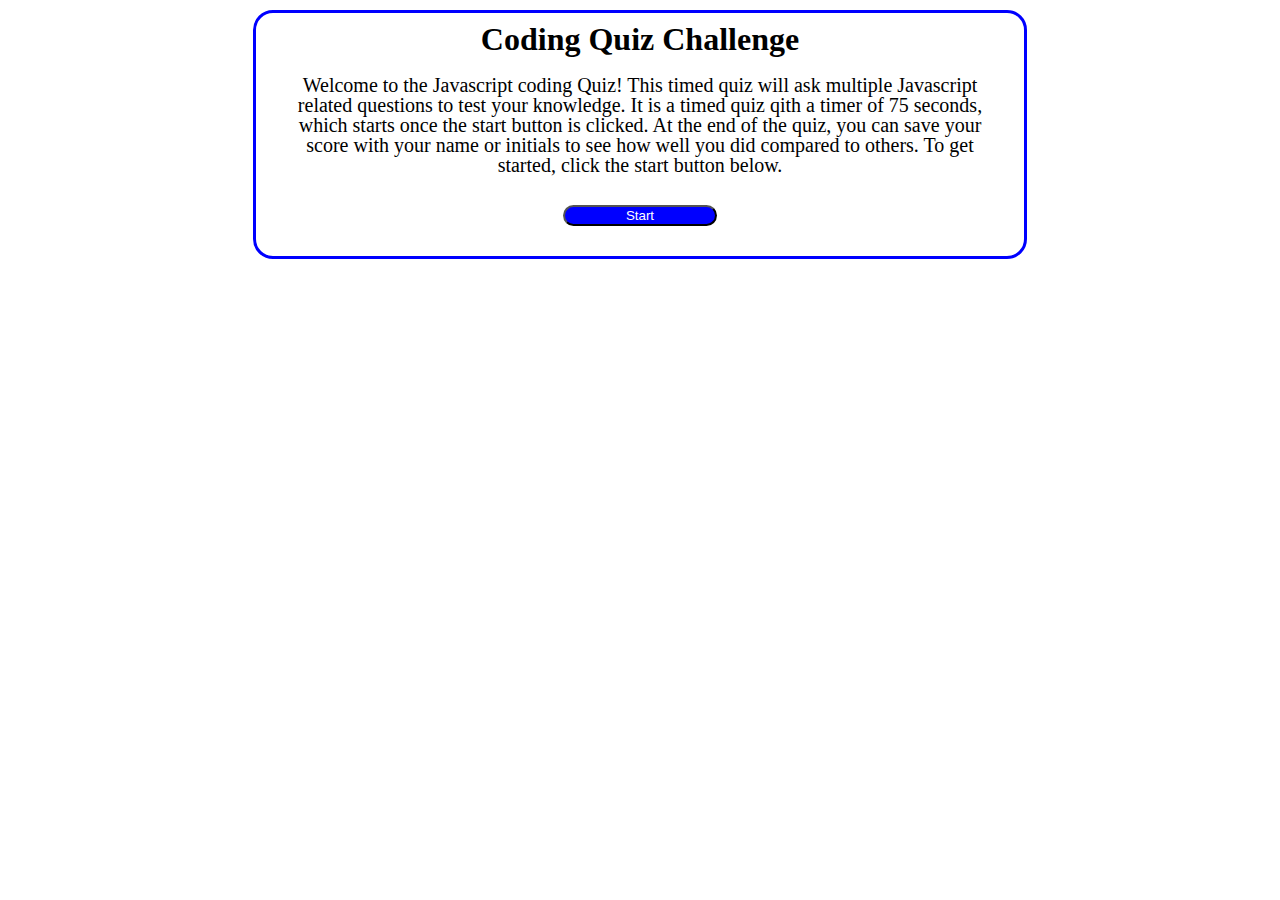
<file: index.html>
<!DOCTYPE html>
<html>
  <head>
    <title>JavaScript Quiz</title>
    <meta charset="UTF-8" />
    <meta name="viewport" content="width-device-width, initial-scale=1" />
    <link rel="stylesheet" href="./assets/css/reset.css" />
    <link rel="stylesheet" href="./assets/css/style.css" />
  </head>

  <body>
    <div id="container">
      <h1>Coding Quiz Challenge</h1>
      <h2>
        Welcome to the Javascript coding Quiz! This timed quiz will ask multiple
        Javascript related questions to test your knowledge. It is a timed quiz
        qith a timer of 75 seconds, which starts once the start button is
        clicked. At the end of the quiz, you can save your score with your name
        or initials to see how well you did compared to others. To get started,
        click the start button below.
      </h2>
      <span id="timer"></span>
      <button id="start-button">Start</button>
      <ul>
        <li><button id="a1Button" class="hidden"></button></li>
        <li><button id="a2Button" class="hidden"></button></li>
        <li><button id="a3Button" class="hidden"></button></li>
        <li><button id="a4Button" class="hidden"></button></li>
      </ul>
      <input id="name" type="text" class="hidden" />
      <button id="submitBtn" class="hidden">Submit</button>
    </div>
    <script src="./assets/js/script.js"></script>
  </body>
</html>
</file>
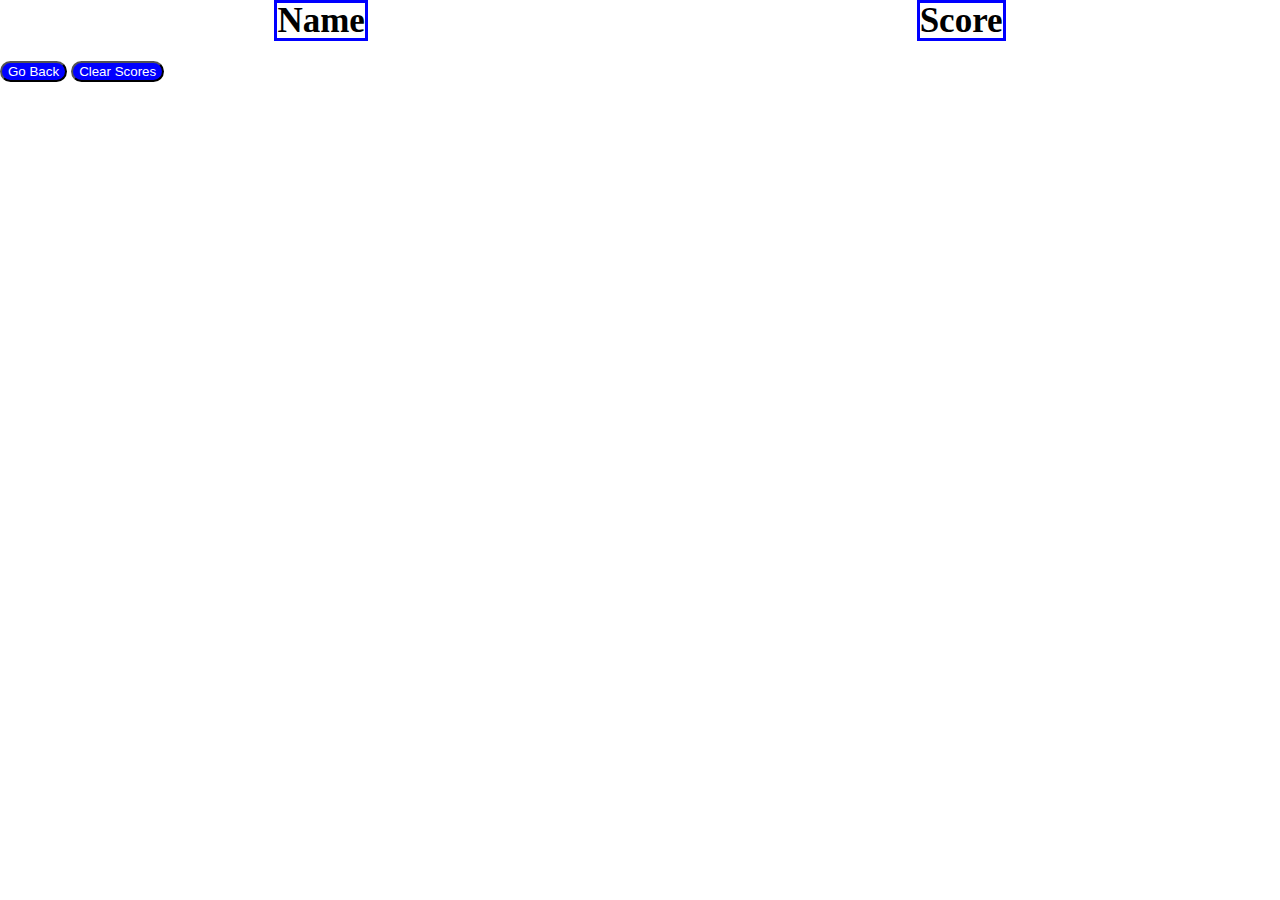
<file: index2.html>
<!DOCTYPE html>
<html>
  <head>
    <title>JavaScript Quiz</title>
    <meta charset="UTF-8" />
    <meta name="viewport" content="width-device-width, initial-scale=1" />
    <link rel="stylesheet" href="./assets/css/reset.css" />
    <link rel="stylesheet" href="./assets/css/style2.css" />
  </head>

  <body>
    <!-- <div id="scoreContainer"> -->
      <div id="headers">
        <h1>Name</h1>
        <h1>Score</h1>
      </div>
      <div id="scores">
        <ul id="list"></ul>
      </div>
      <button id="goBackBtn">Go Back</button>
      <button id="clearBtn">Clear Scores</button>
    <!-- </div> -->
    <script src="./assets/js/script2.js"></script>
  </body>
</html>
</file>
<file: assets/css/style.css>
* {
  font-family: "Lucida Sans", "Lucida Sans Regular", "Lucida Grande",
    "Lucida Sans Unicode", Geneva, Verdana, sans-serif;
}

#container {
  display: flex;
  flex-direction: column;
  flex: 1 1 80;
  position: relative;
  border: 3px solid blue;
  width: 60%;
  margin: 10px auto;
  border-radius: 20px;
  justify-content: center;
}

h1 {
  font-size: 200%;
  text-align: center;
  font-weight: bold;
  padding: 10px;
}

h2 {
  font-size: 125%;
  text-align: center;
  margin: 10px 30px;
}

#timer {
  position: fixed;
  right: 0px;
  top: 0px;
  font-size: 150%;
  font-weight: bold;
}

#start-button {
  width: 20%;
  margin: 20px auto;
  border-radius: 20px;
  background-color: blue;
  color: white;
}

ul {
  margin: 5px auto;
  text-align: center;
}

li button {
  margin: 5px;
  align-items: center;
  border-radius: 20px;
  background-color: blue;
  color: white;
}

#name {
  width: 30%;
  margin: 20px auto;
}

#submitBtn {
  width: 20%;
  margin: 20px auto;
  border-radius: 20px;
  background-color: blue;
  color: white;
}

.hidden {
  display: none;
}

.revealed {
  display: normal;
}
</file>
<file: assets/css/style2.css>
/* #scoreContainer {
  display: flex;
  flex-wrap: wrap; */
  /* flex-direction: column; */
  /* flex: 1 1 80;
  border: 3px solid blue;
  text-align: center;
} */

#headers {
  display: flex;
  font-size: 175%;
  font-weight: bold;
  margin: auto;
  flex: 1 1 100;
  /* align-items: space-around; */
  /* width: 50%; */
}

h1 {
  font-size: 125%;
  font-weight: bold;
  margin: auto;
  /* align-items: space-around; */
  border: 3px solid blue;
}

#goBackBtn {
  /* width: 20%; */
  margin: 20px auto;
  border-radius: 20px;
  background-color: blue;
  color: white;
}

#clearBtn {
  /* width: 20%; */
  margin: 20px auto;
  border-radius: 20px;
  background-color: blue;
  color: white;
}
</file>
